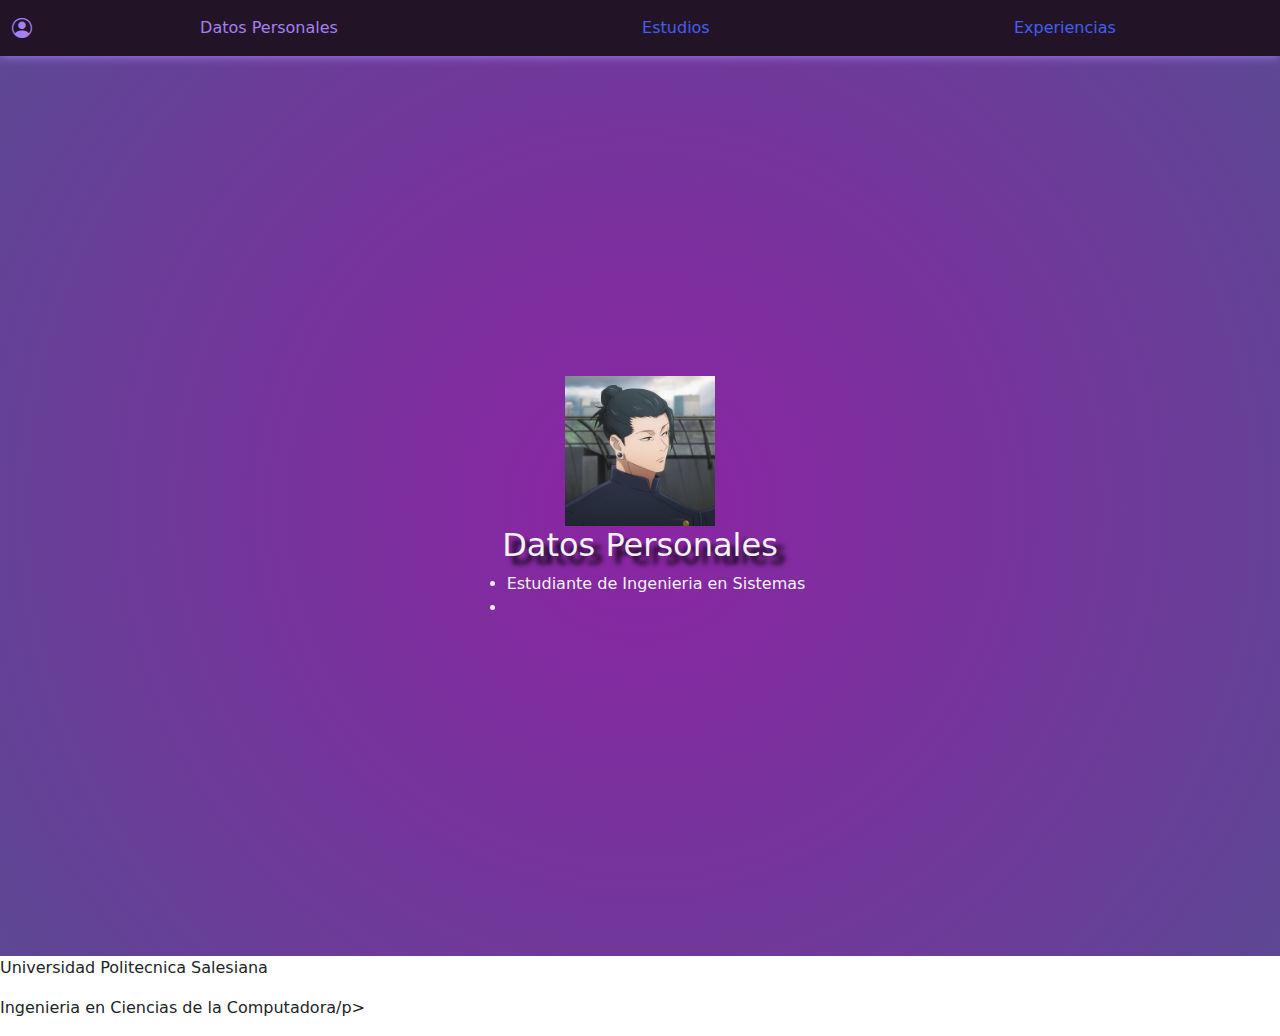
<file: index.html>
<!DOCTYPE html>
<html>
    <head>
        <title>Joel Mazzini</title>
        <link rel="stylesheet" type="text/css" href="/css/index.css"/>
        <link rel="stylesheet" type="text/css" href="/css/default.css"/>
	<link href="https://cdn.jsdelivr.net/npm/bootstrap@5.3.3/dist/css/bootstrap.min.css" rel="stylesheet" integrity="sha384-QWTKZyjpPEjISv5WaRU9OFeRpok6YctnYmDr5pNlyT2bRjXh0JMhjY6hW+ALEwIH" crossorigin="anonymous">
	<link rel="stylesheet" href="https://cdn.jsdelivr.net/npm/bootstrap-icons@1.11.3/font/bootstrap-icons.min.css">
    </head>
    <body>
	<nav class="navbar navbar-expand-lg">
	<div class="container-fluid">
	  <a class="navbar-brand" href="#"><i class ="bi bi-person-circle"></i></a>
	    <button class="navbar-toggler" type="button" data-bs-toggle="collapse" data-bs-target="#navbarNav" aria-controls="navbarNav" aria-expanded="false" aria-label="Toggle navigation">
	      <span class="navbar-toggler-icon"><i class="bi bi-list"></i></span>
	    </button>
	    <div class="collapse navbar-collapse" id="navbarNav">
	    <ul class="navbar-nav">
		<li class="nav-item">
		<a class="nav-link active" aria-current="page" href="index.html">Datos Personales</a>
		</li>
		<li class="nav-item">
		<a class="nav-link" href="estudios.html">Estudios</a>
		</li>
		<li class="nav-item">
		<a class="nav-link" href="experiencias.html">Experiencias</a>
		</li>
	    </ul>
	    </div>
	</div>
	</nav>
      <!--
	   <header>
            <h1>Joel Mazzini</h1>
        </header>
        <nav>
            <ul>
                <li><a class="caja-enlace" href="#">Datos Personales</a></li>
                <li><a class="caja-enlace" href="estudios.html">Estudios Realizados</a></li>
                <li><a class="caja-enlace" href="experiencias.html">Experiencias</a></li>
            </ul>
        </nav>
      -->
      <main class="container-fluid">
            <img src="Geto.jpg"width="150" height="150">
            <h2>Datos Personales</h2>
            <ul>
               <li>Estudiante de Ingenieria en Sistemas</li>
               <li></li> 
            </ul>
        </main>
        <footer>
            <p>Universidad Politecnica Salesiana</p>
            <p>Ingenieria en Ciencias de la Computadora/p>
        </footer>
	<script src="https://cdn.jsdelivr.net/npm/bootstrap@5.3.3/dist/js/bootstrap.bundle.min.js" integrity="sha384-YvpcrYf0tY3lHB60NNkmXc5s9fDVZLESaAA55NDzOxhy9GkcIdslK1eN7N6jIeHz" crossorigin="anonymous"></script>
    </body>
</html>
</file>
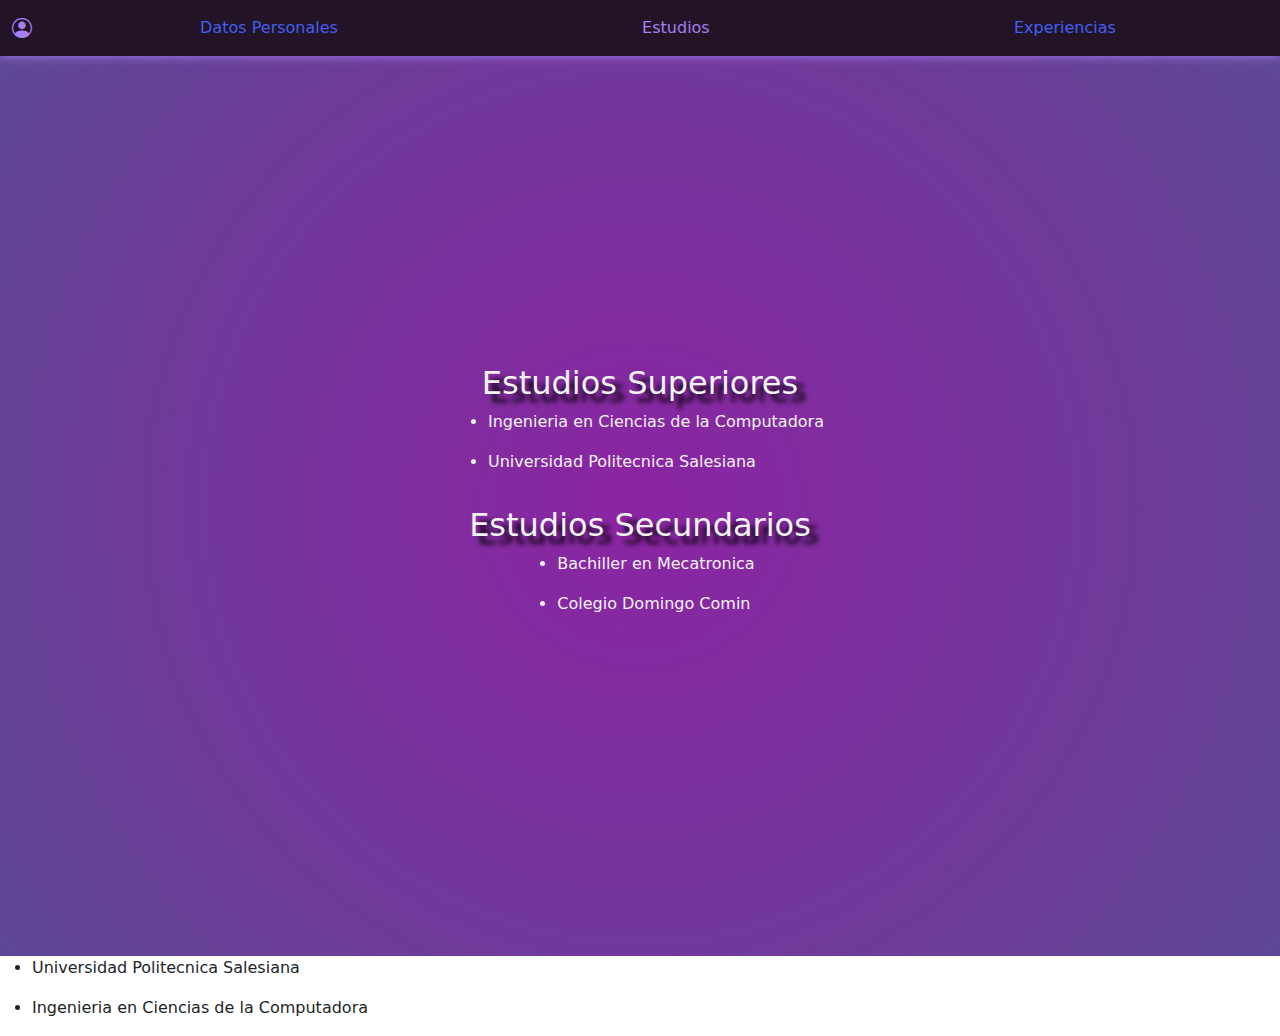
<file: estudios.html>
<!DOCTYPE html>
<html>
    <head>
        <title>Joel Mazzini</title>
        <link rel="stylesheet" type="text/css" href="/css/index.css"/>
        <link rel="stylesheet" type="text/css" href="/css/default.css"/>
	<link href="https://cdn.jsdelivr.net/npm/bootstrap@5.3.3/dist/css/bootstrap.min.css" rel="stylesheet" integrity="sha384-QWTKZyjpPEjISv5WaRU9OFeRpok6YctnYmDr5pNlyT2bRjXh0JMhjY6hW+ALEwIH" crossorigin="anonymous">
	<link rel="stylesheet" href="https://cdn.jsdelivr.net/npm/bootstrap-icons@1.11.3/font/bootstrap-icons.min.css">
    </head>
    <body>
	<nav class="navbar navbar-expand-lg">
	<div class="container-fluid">
	  <a class="navbar-brand" href="#"><i class ="bi bi-person-circle"></i></a>
	    <button class="navbar-toggler" type="button" data-bs-toggle="collapse" data-bs-target="#navbarNav" aria-controls="navbarNav" aria-expanded="false" aria-label="Toggle navigation">
	      <span class="navbar-toggler-icon"><i class="bi bi-list"></i></span>
	    </button>
	    <div class="collapse navbar-collapse" id="navbarNav">
	    <ul class="navbar-nav">
		<li class="nav-item">
		<a class="nav-link" href="index.html">Datos Personales</a>
		</li>
		<li class="nav-item">
		<a class="nav-link active" aria-current="page"  href="estudios.html">Estudios</a>
		</li>
		<li class="nav-item">
		<a class="nav-link" href="experiencias.html">Experiencias</a>
		</li>
	    </ul>
	    </div>
	</div>
	</nav>
      <!--
      <header>
            <h1>Joel Mazzini</h1>
        </header>
        <nav>
            <ul>
                <li><a class="caja-enlace" href="index.html">Datos Personales</a></li>
                <li><a class="caja-enlace" href="#">Estudios Realizados</a></li>
                <li><a class="caja-enlace" href="experiencias.html">Experiencias</a></li>
            </ul>
        </nav>
      -->
        <main>
            <h2>Estudios Superiores</h2>
            <ul>
               <li><p>Ingenieria en Ciencias de la Computadora</p></li>
               <li><p>Universidad Politecnica Salesiana</p></li>
            </ul>
            <h2>Estudios Secundarios</h2>
            <ul>
                <li><p>Bachiller en Mecatronica</p></li>
                <li><p>Colegio Domingo Comin</p></li>
            </ul>
        </main>
        <footer>
            <ul>
            <li><p>Universidad Politecnica Salesiana</p></li>
            <li><p>Ingenieria en Ciencias de la Computadora</p></li>
            </ul>   
        </footer>
    </body>
</html>
</file>
<file: css/index.css>
:root {
	--color-fondo: #221426;
	--color-texto: #F2F2F2;
	--color-primario: #A480F2;
	--color-secundario: #445EF2;
	--color-terciario: #1D1340;
}

h1 {
    font-size: 20px;
    font-style: italic;
    text-shadow: 8px 8px 5px rgb(0, 0, 0.5);
}
h2{
    font-size: 20px;
    font-style: unset;
    text-shadow: 8px 8px 5px rgb(0, 0, 0.5);
}
</file>
<file: css/default.css>
:root {
	--color-fondo: #221426;
	--color-texto: #F2F2F2;
	--color-primario: #A480F2;
	--color-secundario: #445EF2;
	--color-terciario: #1D1340;
}

.navbar{
    background-color: var(--color-fondo);
    padding: 0px;
    box-shadow: 0px 0px 10px var(--color-primario);
}

.navbar .navbar-toggler-icon{
    display: flex;
    justify-content: center;
    align-items: center;
    color: var(--color-primario);
}

.bi-list{
	font-size: 2rem;
}

.navbar .navbar-nav .nav-link.active,
.navbar .navbar-brand{
    color: var(--color-primario);
}


.navbar .navbar-nav .nav-link{
    color: var(--color-secundario);
}

.navbar .navbar-nav .nav-link:hover,
.navbar .navbar-brand:hover{
	color: var(--color-texto);
}
.navbar-expand-lg .navbar-nav{
    justify-content: center;
    flex-grow: 1;
    justify-content: space-around;
}

main{
    color: var(--color-texto);
    padding: 20px;
    margin: 0px;
    background: radial-gradient(circle, hsla(289, 64%, 39%, 1) 0%, hsla(257, 35%, 43%, 1) 100%);
    height: 100vh;
    display: flex;
    justify-content: center;
    align-items: center;
    flex-direction: column;
}

.caja-enlace {
    width: 150px;
    display: block;
    border: 1px solid lightblue;
    padding: 5px;
    margin: 5px;
}
</file>
